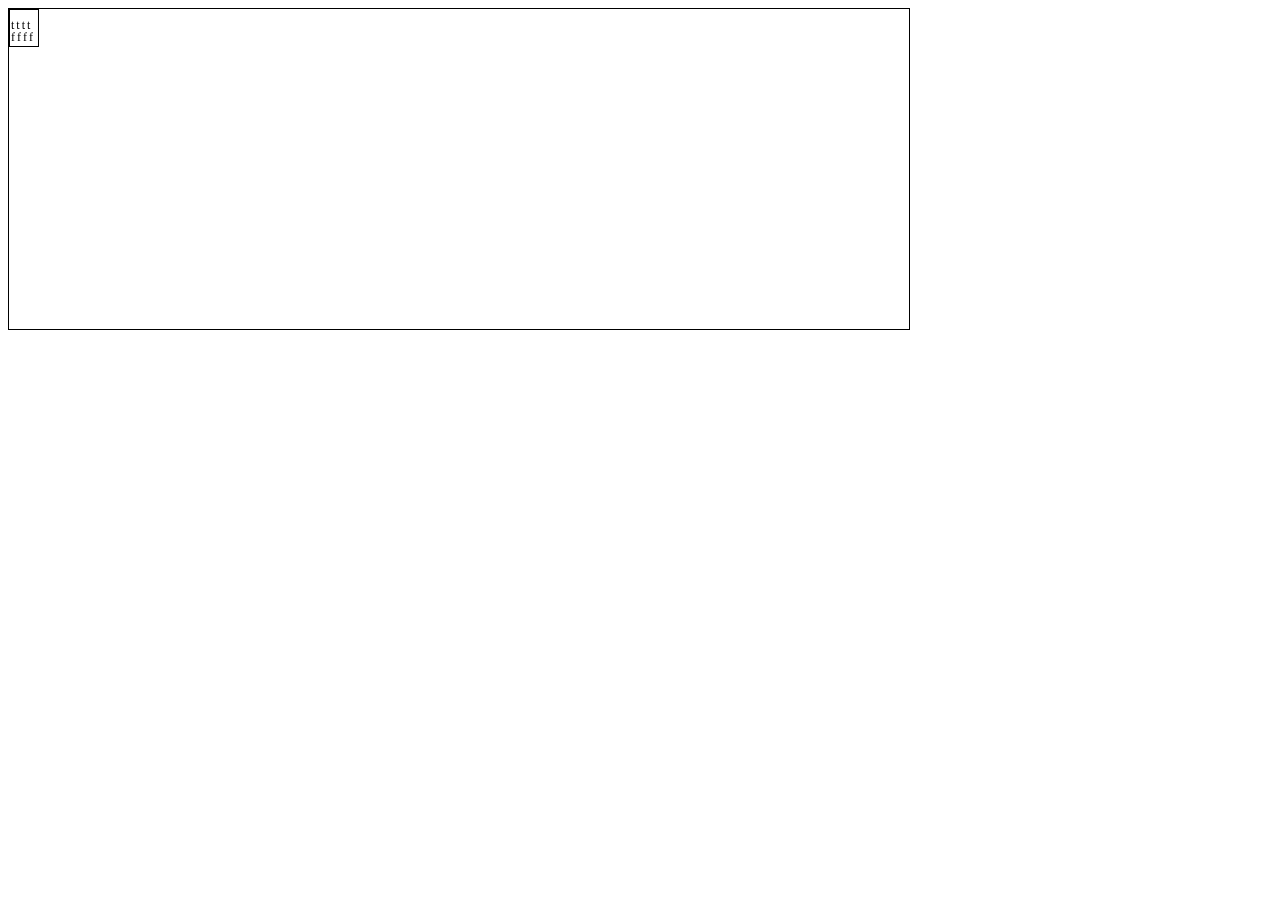
<file: t.html>
<!doctype html>
<html>
<head>
    <meta charset="UTF-8">
    <title>TextDrawer</title>
    <script src="js/lib/canvastext/CanvasText-0.4.1.js"></script>
    <script>
        // Definition of global vars
        var Canvas,Context;
        // Creation of the new CanvasText instance.
        var CT = new CanvasText;

        // Our canvas element must be loaded before the usage of CanvasText.
        window.onload = initCanvasText;

        function initCanvasText()
        {
            Canvas = document.getElementById("canvas");
            Context = Canvas.getContext("2d");

            // Once window is loaded we set the configuration and the default styles.
            CT.config({
                canvas: Canvas,
                context: Context,
                fontFamily: "Verdana",
                fontSize: "12px",
                fontWeight: "normal",
                fontColor: "#000",
                lineHeight: "8",
                letterSpacing : 2
            });
            /*
             * Definition of some style classes.
             */
            CT.defineClass("blue",{
                fontSize: "22px",
                fontColor: "#29a1f1",
                fontFamily: "Impact",
                fontWeight: "normal",
                textShadow: "2px 2px 2px #919191"
            });

            CT.defineClass("pink",{
                fontSize: "22px",
                fontColor: "#ff5e99",
                fontFamily: "Times new roman",
                fontWeight: "bold",
                fontStyle: "italic"
            });

            // The text we want to draw.
//            var text = '土 <class="blue">的发</class> or <class="pink">的发发非非土</class>.\n\
//                I just care about the new and <class="blue">exciting</class> <class="pink">automatic</class>\n\
//                <class="blue">的发发非非土</class> feature!! <br />Just to be sure:<br />Lorem ipsum dolor sit amet, \n\
//                c的发发非非土ulla.\n\
//                Vestibulum <class="pink">eget</class> mi quis sapien lacinia porta eget eget neque. Aliquam lacus \n\
//                leo, sodales sit amet laoreet non, mollis ut nibh.';

            var text = "tttt\nffff";

//            text = "ffffffffffffffffffffffffffffffffffffffffffffffffffffffffffffffffffffffffffffffffffffffff";

            // Draw it!
            var img = CT.drawText({
                text:text,
                x: 0,
                y: 20,
                returnImage : true
            });

            Context.strokeStyle = "#000";
            Context.lineWidth = 1;
//            console.log(CT.maxWidth)
            Context.strokeRect(0.5,0.5,CT.maxWidth,CT.maxHeight);

            Context.drawImage(img,0,0)

//            console.log(img.width,img.height)
        }


    </script>
</head>
<body>
<canvas id="canvas" width="900" height="320" style="border:1px solid #000;">
    <p>Explorador no compatible</p>
</canvas>
</body>
</html>
</file>
